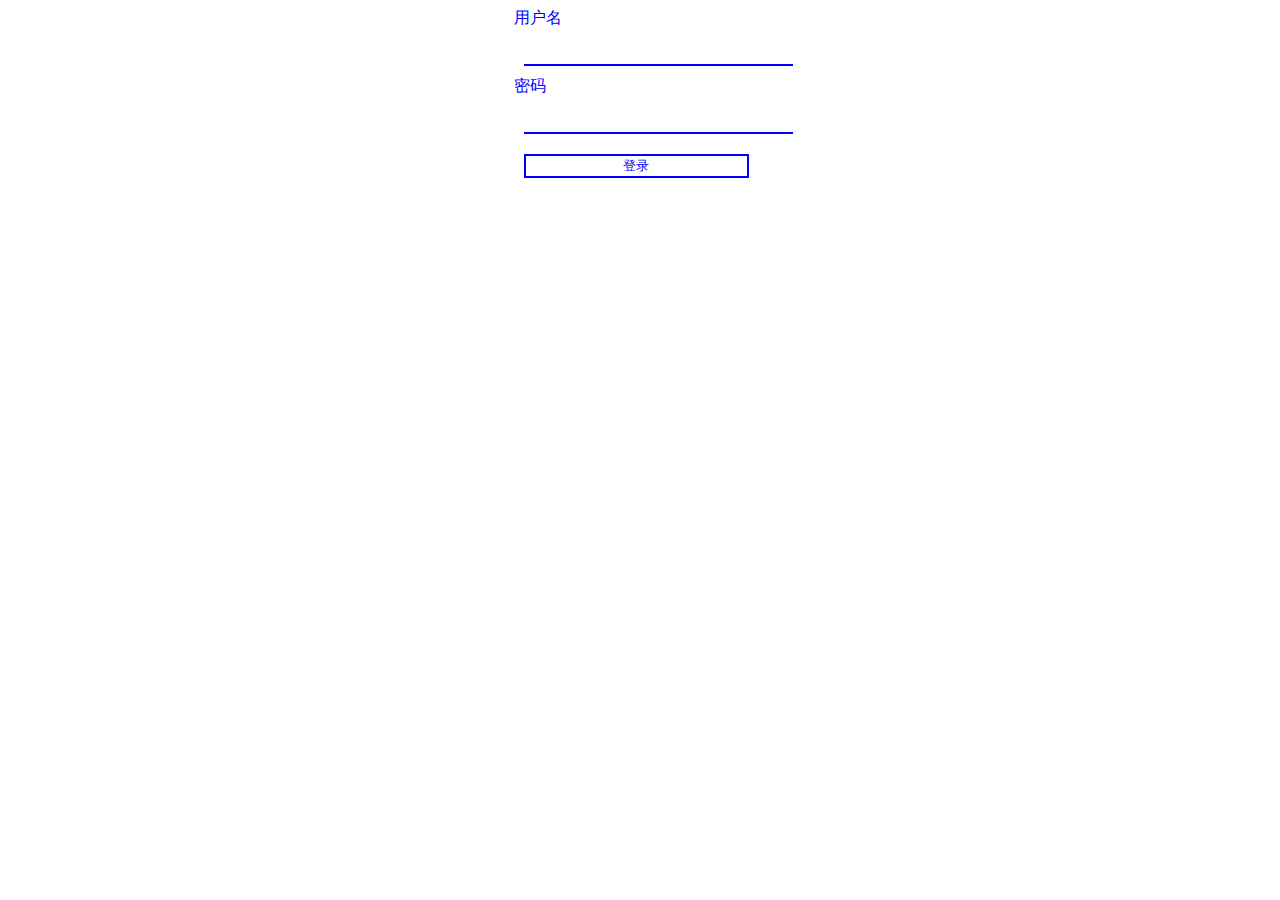
<file: index.html>
<!DOCTYPE html>
<html>
<head>
<meta charset="UTF-8">
<title>登录</title>
<style type="text/css">
.login{
	position:relative;
	left:40%;
	top:40%;
	
}
.form-lable{
	color:blue;
}
.form-input{
	font-size:20px;
	border:none;
	border-bottom: 2px solid blue;
	margin:10px;
}
.form-button{
	text-align:center;
	border:2px solid blue;
	background:transparent;
	color:blue;
	width:225px;
	margin:10px;
}

</style>
</head>
<body>
<div class="login">
	<form action="">
		<div class="form-lable">用户名</div>
		<input type="text" name="username" class="form-input"><br>
		<div class="form-lable">密码</div>
		<input type="text" name="password" class="form-input"><br>
		<input type="submit" value="登录" class="form-button">
	</form>
</div>
</body>
</html>
</file>
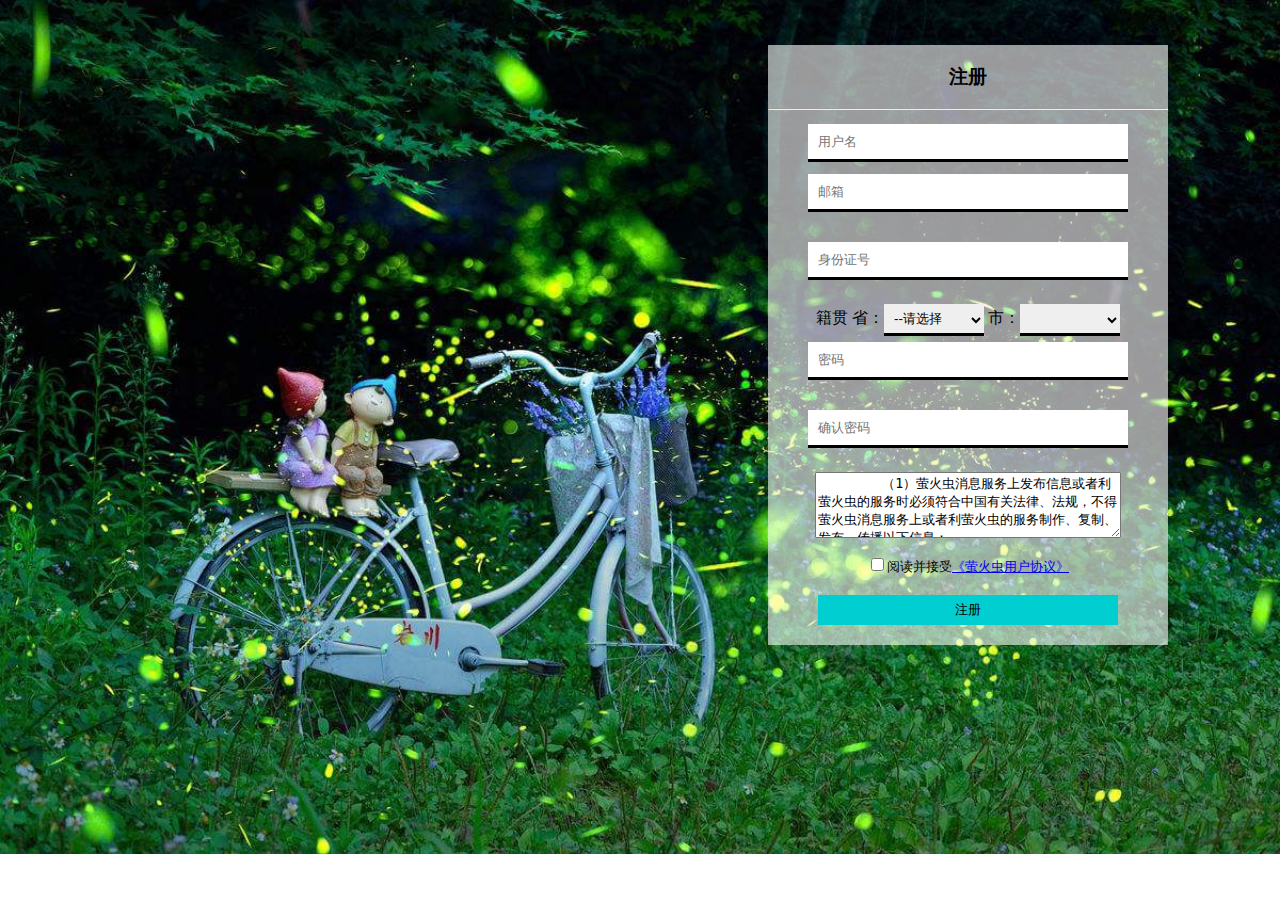
<file: 注册页面/注册.html>
<!DOCTYPE html>
<html>
<head lang="en">
    <meta charset="UTF-8">
    <title>注册</title>
    <style type="text/css">
        #time{
            color:aqua;
            font-size:56px;
            margin:0px;
            animation-name:c1;
            animation-duration:1s;
            animation-iteration-count:infinite;
        }
        #date{
            color:yellow;
            font-size:20px;
            margin:0px;
        }
        @keyframes c1{
            from{text-shadow:5px 5px 5px aqua;}
            to{text-shadow:5px 5px 100px aqua;}
        }
        .text{
            width: 300px;
            padding:10px;
            margin: 6px auto;
            border:none;
            border-bottom: solid;
        }
        .bt{
            width: 300px;
            padding:6px;
            margin: 6px auto;
            border:none;
            background-color: darkturquoise;
        }

        #login{
            width:400px;
            height:600px;
            border: none;
            position:absolute;
            left:60%;
            top: 5%;
            text-align: center;
            background-color: rgba(255,255,255,0.6);
        }
        body{
            background-image: url(img/img.jpg);
            background-repeat: no-repeat;
            background-size: 100%;
        }
        select{
            width:100px;
            padding:6px;
            border:none;
            border-bottom: solid;
        }
        textarea{
            width:300px;
            height:60px;
        }
        .error{
            color: red;
            font-weight: bold;
        }
    </style>
</head>

<body >
<p id="time"></p>
<p id="date"></p>
<script type="text/javascript">
    setInterval("getTime()",1000);
    function getTime(){
        var t=new Date();
        var y=t.getYear()+1900;
        var m=t.getMonth()+1;
        var d=t.getDate();
        var w=t.getDay();
        var hh=t.getHours();
        var mm=t.getMinutes();
        var ss=t.getSeconds();
        var s1=f(hh)+":"+f(mm)+":"+f(ss);
        var s2=y+"年"+f(m)+"月"+f(d)+"日"+"  "+day(w);
        document.getElementById("time").innerHTML=s1;
        document.getElementById("date").innerHTML=s2;
    }
    function f(n){
        return n<10?"0"+n:n;
    }
    function day(d){
        switch(d){
            case 0:return "星期日";break;
            case 1:return "星期一";break;
            case 2:return "星期二";break;
            case 3:return "星期三";break;
            case 4:return "星期四";break;
            case 5:return "星期五";break;
            case 6:return "星期六";break;
        }
    }
</script>

<form action="login" method="get" onsubmit="submitValid()">
    <div id="login">
        <h3>注册</h3>
        <hr>
        <input class="text" type="text" id="usr" placeholder="用户名"/><br>
        <input class="text" type="text" id="email" placeholder="邮箱" onblur="checkEmail()"><br>
        <small id="emailError" class="error"></small><br>
        <input class="text" type="text" id="id" placeholder="身份证号" onblur="checkId()"><br>
        <small id="idError"  class="error"> </small><br>
        籍贯  省：<select id="province" onchange="getCity()">
                    <option>--请选择</option>
                 </select>
        市：<select id="city"></select>
        <input class="text" type="password" id="pwd" placeholder="密码" oninput="pwdLevel()"/><br>
        <small id="level"> </small><br>
        <input class="text" type="password" id="pwd1" placeholder="确认密码" onblur="checkPwd()"/><br>
        <small id="pwdError"  class="error"></small><br>

        <textarea>
        （1）萤火虫消息服务上发布信息或者利萤火虫的服务时必须符合中国有关法律、法规，不得萤火虫消息服务上或者利萤火虫的服务制作、复制、发布、传播以下信息：
        (a) 反对宪法所确定的基本原则的；
        (b) 危害国家安全，泄露国家秘密，颠覆国家政权，破坏国家统一的；
        (c) 损害国家荣誉和利益的；
        (d) 煽动民族仇恨、民族歧视、破坏民族团结的；
        (e) 破坏国家宗教政策，宣扬邪教和封建迷信的；
        (f) 散布谣言，扰乱社会秩序，破坏社会稳定的；
        (g) 散布淫秽、色情、赌博、暴力、凶杀、恐怖或者教唆犯罪的；
        (h) 侮辱或者诽谤他人，侵害他人合法权益的；
        (i) 含有法律、行政法规禁止的其他内容的。
        （2）在利萤火虫消息服务时还必须符合其他有关国家和地区的法律规定以及国际法的有关规定。
        （3）不利萤火虫的服务从事以下活动：
        (a) 未经允许，进入计算机信息网络或者使用计算机信息网络资源的；
        (b) 未经允许，对计算机信息网络功能进行删除、修改或者增加的；
        (c) 故意制作、传播计算机病毒等破坏性程序的；
        (d) 其他危害计算机信息网络安全的行为。
        （4）不以任何方式干萤火虫的服务。
        </textarea>
        <pre><input type="checkbox" id="check">阅读并接受<a href="#">《萤火虫用户协议》</a></pre>
        <input class="bt" type="submit"  value="注册"/>
    </div>
</form>
</body>
<script>
    var flag=false;
    var provinces={
        四川省:["成都市",
            "自贡市",
            "攀枝花市",
            "泸州市",
            "德阳市",
            "绵阳市",
            "广元市",
            "遂宁市",
            "内江市",
            "乐山市",
            "南充市",
            "眉山市",
            "宜宾市",
            "广安市",
            "达州市",
            "雅安市",
            "巴中市",
            "资阳市",
            "阿坝藏族羌族自治州",
            "甘孜藏族自治州",
            "凉山彝族自治州"],
        山西省:["太原市",
            "大同市",
            "阳泉市",
            "长治市",
            "晋城市",
            "朔州市",
            "晋中市",
            "运城市",
            "忻州市",
            "临汾市",
            "吕梁市"],
        内蒙古:["呼和浩特市",
            "包头市",
            "乌海市",
            "赤峰市",
            "通辽市",
            "鄂尔多斯市",
            "呼伦贝尔市",
            "巴彦淖尔市",
            "乌兰察布市",
            "兴安盟",
            "锡林郭勒盟",
            "阿拉善盟"],
        辽宁省:["沈阳市",
            "大连市",
            "鞍山市",
            "抚顺市",
            "本溪市",
            "丹东市",
            "锦州市",
            "营口市",
            "阜新市",
            "辽阳市",
            "盘锦市",
            "铁岭市",
            "朝阳市",
            "葫芦岛市"],
        吉林省:["长春市",
            "吉林市",
            "四平市",
            "辽源市",
            "通化市",
            "白山市",
            "松原市",
            "白城市",
            "延边朝鲜族自治州"],
        黑龙江省:["哈尔滨市",
            "齐齐哈尔市",
            "鸡西市",
            "鹤岗市",
            "双鸭山市",
            "大庆市",
            "伊春市",
            "佳木斯市",
            "七台河市",
            "牡丹江市",
            "黑河市",
            "绥化市",
            "大兴安岭地区"],
        上海:["上海"],
        江苏省:["南京市",
            "无锡市",
            "徐州市",
            "常州市",
            "苏州市",
            "南通市",
            "连云港市",
            "淮安市",
            "盐城市",
            "扬州市",
            "镇江市",
            "泰州市",
            "宿迁市"],
        浙江省:["杭州市",
            "宁波市",
            "温州市",
            "嘉兴市",
            "湖州市",
            "绍兴市",
            "金华市",
            "衢州市",
            "舟山市",
            "台州市",
            "丽水市"],
        安徽省:["合肥市",
            "芜湖市",
            "蚌埠市",
            "淮南市",
            "马鞍山市",
            "淮北市",
            "铜陵市",
            "安庆市",
            "黄山市",
            "滁州市",
            "阜阳市",
            "宿州市",
            "巢湖市",
            "六安市",
            "亳州市",
            "池州市",
            "宣城市"],
        福建省:["福州市",
            "厦门市",
            "莆田市",
            "三明市",
            "泉州市",
            "漳州市",
            "南平市",
            "龙岩市",
            "宁德市"],
        江西省:["南昌市",
            "景德镇市",
            "萍乡市",
            "九江市",
            "新余市",
            "鹰潭市",
            "赣州市",
            "吉安市",
            "宜春市",
            "抚州市",
            "上饶市"],
        山东省:["济南市",
            "青岛市",
            "淄博市",
            "枣庄市",
            "东营市",
            "烟台市",
            "潍坊市",
            "济宁市",
            "泰安市",
            "威海市",
            "日照市",
            "莱芜市",
            "临沂市",
            "德州市",
            "聊城市",
            "滨州市",
            "菏泽市"],
        河南省:["郑州市",
            "开封市",
            "洛阳市",
            "平顶山市",
            "安阳市",
            "鹤壁市",
            "新乡市",
            "焦作市",
            "濮阳市",
            "许昌市",
            "漯河市",
            "三门峡市",
            "南阳市",
            "商丘市",
            "信阳市",
            "周口市",
            "驻马店市"],
        湖北省:["武汉市",
            "黄石市",
            "十堰市",
            "宜昌市",
            "襄樊市",
            "鄂州市",
            "荆门市",
            "孝感市",
            "荆州市",
            "黄冈市",
            "咸宁市",
            "随州市",
            "恩施土家族苗族自治州"],
        湖南省:["长沙市",
            "株洲市",
            "湘潭市",
            "衡阳市",
            "邵阳市",
            "岳阳市",
            "常德市",
            "张家界市",
            "益阳市",
            "郴州市",
            "永州市",
            "怀化市",
            "娄底市",
            "湘西土家族苗族自治州"],
        广东省:["广州市",
            "韶关市",
            "深圳市",
            "珠海市",
            "汕头市",
            "佛山市",
            "江门市",
            "湛江市",
            "茂名市",
            "肇庆市",
            "惠州市",
            "梅州市",
            "汕尾市",
            "河源市",
            "阳江市",
            "清远市",
            "东莞市",
            "中山市",
            "潮州市",
            "揭阳市",
            "云浮市"],
        广西省:["南宁市",
            "柳州市",
            "桂林市",
            "梧州市",
            "北海市",
            "防城港市",
            "钦州市",
            "贵港市",
            "玉林市",
            "百色市",
            "贺州市",
            "河池市",
            "来宾市",
            "崇左市"],
        海南省:["海口市",
            "三亚市"],
        重庆市:["重庆"],
        贵州省:["贵阳市",
            "六盘水市",
            "遵义市",
            "安顺市",
            "铜仁地区",
            "黔西南布依族苗族自治州",
            "毕节地区",
            "黔东南苗族侗族自治州",
            "黔南布依族苗族自治州"],
        云南省:["昆明市",
            "曲靖市",
            "玉溪市",
            "保山市",
            "昭通市",
            "丽江市",
            "思茅市",
            "临沧市",
            "楚雄彝族自治州",
            "红河哈尼族彝族自治州",
            "文山壮族苗族自治州",
            "西双版纳傣族自治州",
            "大理白族自治州",
            "德宏傣族景颇族自治州",
            "怒江傈僳族自治州",
            "迪庆藏族自治州"],
        西藏自治区:["拉萨市",
            "昌都地区",
            "山南地区",
            "日喀则地区",
            "那曲地区",
            "阿里地区",
            "林芝地区"],
        陕西省:["西安市",
            "铜川市",
            "宝鸡市",
            "咸阳市",
            "渭南市",
            "延安市",
            "汉中市",
            "榆林市",
            "安康市",
            "商洛市"],
        甘肃省:["兰州市",
            "嘉峪关市",
            "金昌市",
            "白银市",
            "天水市",
            "武威市",
            "张掖市",
            "平凉市",
            "酒泉市",
            "庆阳市",
            "定西市",
            "陇南市",
            "临夏回族自治州",
            "甘南藏族自治州"],
        青海省:["西宁市",
            "海东地区",
            "海北藏族自治州",
            "黄南藏族自治州",
            "海南藏族自治州",
            "果洛藏族自治州",
            "玉树藏族自治州",
            "海西蒙古族藏族自治州"],
        宁夏自治区:["银川市",
            "石嘴山市",
            "吴忠市",
            "固原市",
            "中卫市"],
        新疆自治区:["乌鲁木齐市",
            "克拉玛依市",
            "吐鲁番地区",
            "哈密地区",
            "昌吉回族自治州",
            "博尔塔拉蒙古自治州",
            "巴音郭楞蒙古自治州",
            "阿克苏地区",
            "克孜勒苏柯尔克孜自治州",
            "喀什地区",
            "和田地区",
            "伊犁哈萨克自治州",
            "塔城地区",
            "阿勒泰地区"],
        台湾省:["台北市"],
        香港特区:["香港"],
        澳门特区:["澳门"]};
    function getProvince(){
        var provincesObj=document.getElementById("province");
        for(var i in provinces){
            var options=new Option(i,i);
            provincesObj.add(options);
        }
    }
    function getCity(){
        var provinceSelected = document.getElementById("province").value;
        var cityObj=document.getElementById("city");
        //清空列表
        cityObj.length=0;
        for (u in provinces[provinceSelected]){
            var city=provinces[provinceSelected][u];
            var cityOption = new Option(city,city);
            cityObj.add(cityOption);
        }
    }
    getProvince();

    function checkEmail(){
        var email=document.getElementById("email").value;
        var emailErrorObj=document.getElementById("emailError");
        var regExp=/^\w+@[a-z0-9]+\.[a-z]{2,4}$/;
        if(regExp.test(email)){
            flag=true;
            emailErrorObj.innerHTML="";
        }else{
            falg=false;
            emailErrorObj.innerHTML="邮箱格式不正确";
        }
    }

    function checkId(){
        var ID=document.getElementById("id").value;
        var idErrorObj=document.getElementById("idError");
        var regExp=/^\d{15}([0-9]{2}[0-9Xx])?$/;
        if(regExp.test(ID)){
            flag=true;
            idErrorObj.innerHTML="";
        }else{
            falg=false;
            idErrorObj.innerHTML="身份证号格式不正确";
        }
    }

    function pwdLevel(){
        var pwd = document.getElementById("pwd").value;
        var level= document.getElementById("level");
        if(/\d/.test(pwd)){
            level.innerHTML="密码强度：弱 ▬"
        }
        if(/[a-zA-Z]/.test(pwd)){
            level.innerHTML="密码强度：中 ▬▬"
        }
        if(/[^0-9A-Za-z]/.test(pwd)){
            level.innerHTML="密码强度：高▬▬▬"
        }
    }

    function checkPwd(){
        var pwd = document.getElementById("pwd").value;
        var pwd1 = document.getElementById("pwd1").value;
        var pwdError = document.getElementById("pwdError");
        if(pwd=="" && pwd1==""){

        }else if(pwd==pwd1){
            flag=true;
            pwdError.innerHTML=" "
        }else{
            flag=false;
            pwdError.innerHTML="两次密码输入不一致"
        }
    }
    function submitValid(){
        if(flag==false){
            alert("表单存在错误，请修改");
        }else{
            var check=document.getElementById("check");
            if(check.checked=="checked"){

            }else{
                alert("请勾选同意用户协议选项");
            }
        }
    }
</script>
</html>
</file>
